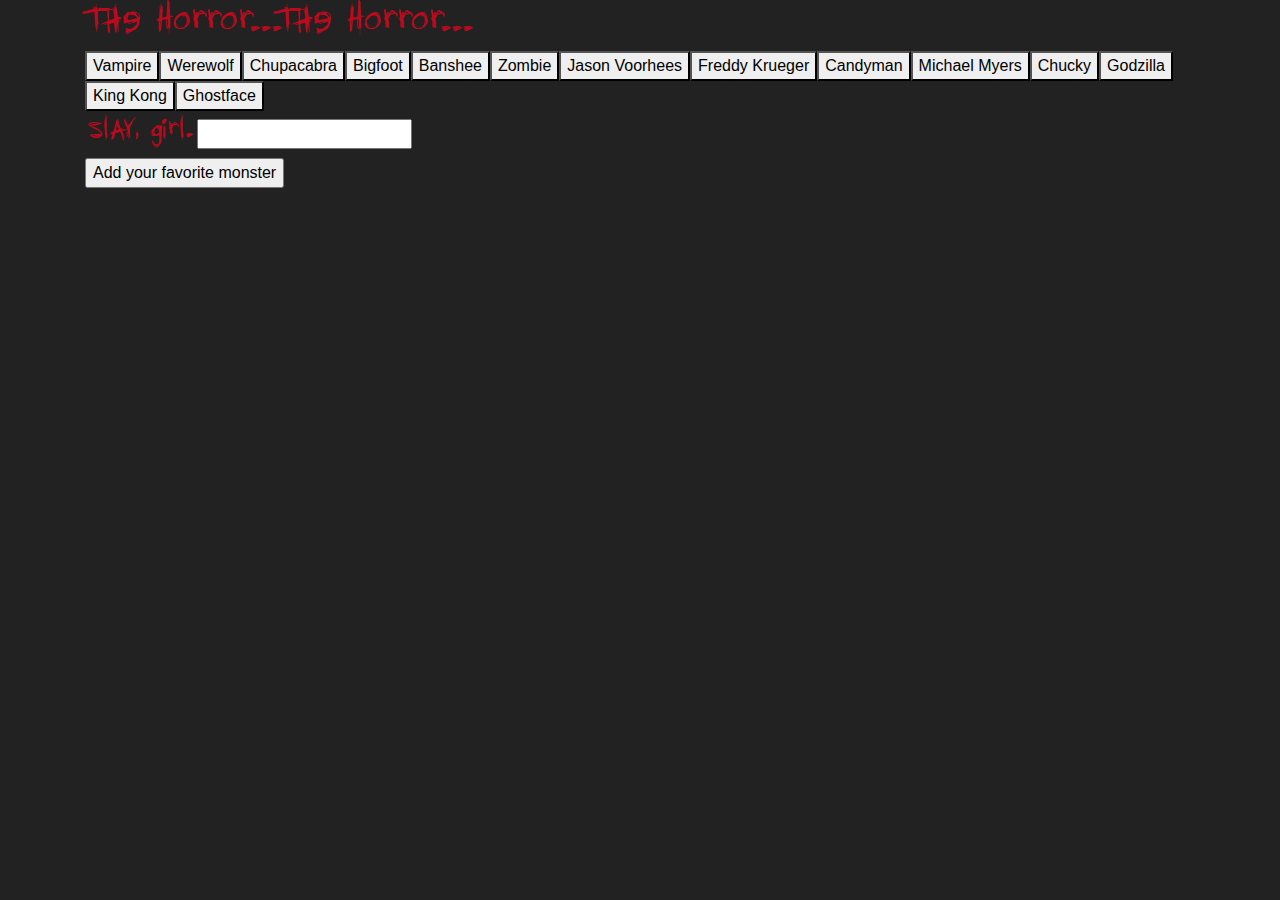
<file: index.html>
<!DOCTYPE html>
<html lang="en">

<head>
    <meta charset="UTF-8">
    <meta name="viewport" content="width=device-width, initial-scale=1.0">
    <meta http-equiv="X-UA-Compatible" content="ie=edge">
    <title>Oh, the Horror!</title>
    <link rel="stylesheet" href="https://cdnjs.cloudflare.com/ajax/libs/twitter-bootstrap/4.0.0/css/bootstrap.min.css"/>
    <link rel="stylesheet" type="text/css" href="css/style.css">
    <script src="https://cdnjs.cloudflare.com/ajax/libs/jquery/3.2.1/jquery.min.js"></script>
    <script type="text/javascript" src="javascript/javascript.js"></script>
</head>

<body>
    <div class="container">
        <h1>The Horror...The Horror...</h1>
        <div id="buttons-list"></div>

        <form id="main-form">
            <label for="monster-input" id ="input-label">Slay, girl.</label>
            <input type="text" id="monster-input"><br>
            <input id="add-monster" type="submit" value="Add your favorite monster">
        </form>

        <div id="monsters-group"></div>
    </div>
</body>

</html>
</file>
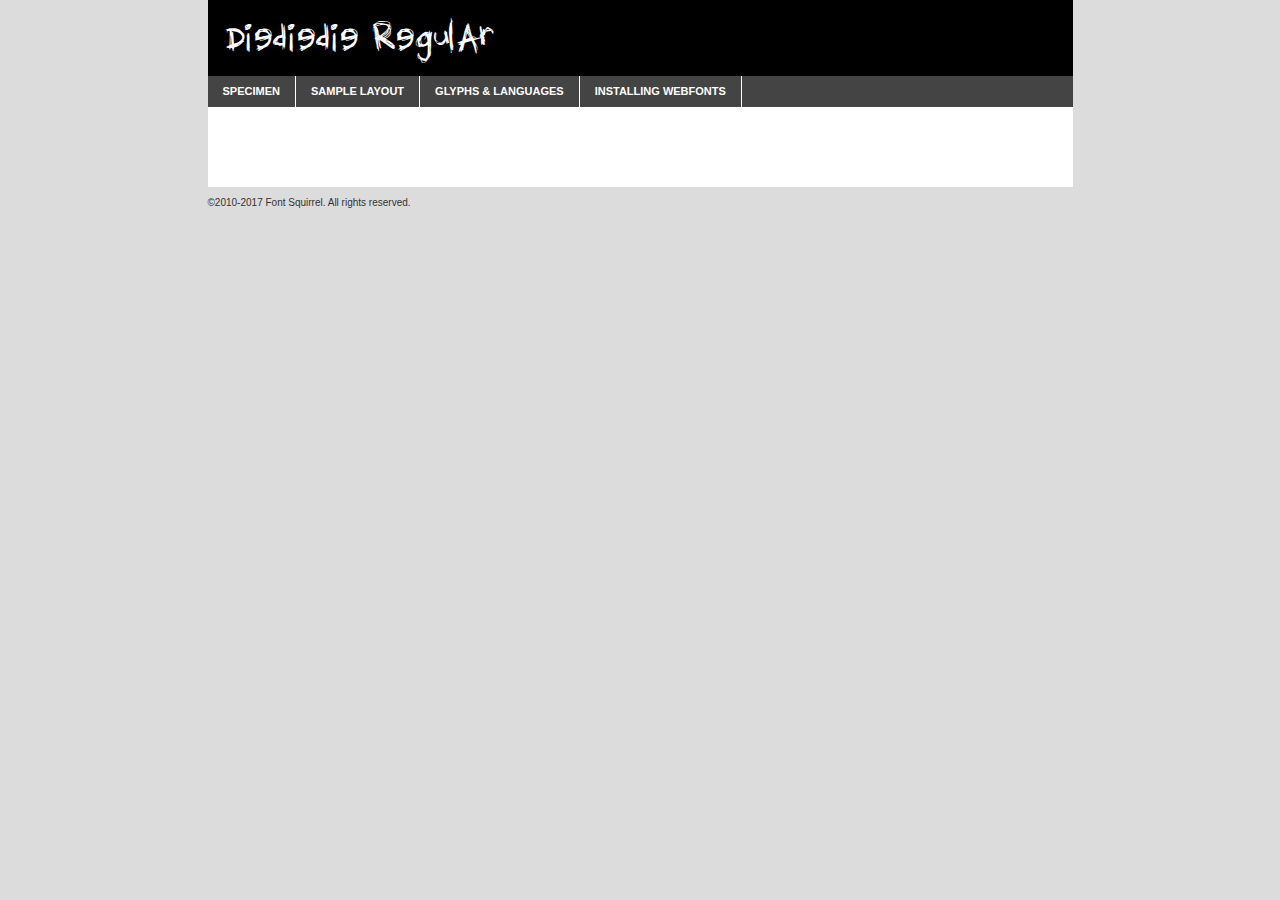
<file: css/diediedi-demo.html>
<!DOCTYPE html PUBLIC "-//W3C//DTD XHTML 1.0 Transitional//EN"
	"http://www.w3.org/TR/xhtml1/DTD/xhtml1-transitional.dtd">

<html xmlns="http://www.w3.org/1999/xhtml" xml:lang="en" lang="en">
<head>
	<meta http-equiv="Content-Type" content="text/html; charset=utf-8" />
	<script src="http://ajax.googleapis.com/ajax/libs/jquery/1.7.2/jquery.min.js" type="text/javascript" charset="utf-8"></script>
	<script type="text/javascript">
	(function($){$.fn.easyTabs=function(option){var param=jQuery.extend({fadeSpeed:"fast",defaultContent:1,activeClass:'active'},option);$(this).each(function(){var thisId="#"+this.id;if(param.defaultContent==''){param.defaultContent=1;}
	if(typeof param.defaultContent=="number")
	{var defaultTab=$(thisId+" .tabs li:eq("+(param.defaultContent-1)+") a").attr('href').substr(1);}else{var defaultTab=param.defaultContent;}
	$(thisId+" .tabs li a").each(function(){var tabToHide=$(this).attr('href').substr(1);$("#"+tabToHide).addClass('easytabs-tab-content');});hideAll();changeContent(defaultTab);function hideAll(){$(thisId+" .easytabs-tab-content").hide();}
	function changeContent(tabId){hideAll();$(thisId+" .tabs li").removeClass(param.activeClass);$(thisId+" .tabs li a[href=#"+tabId+"]").closest('li').addClass(param.activeClass);if(param.fadeSpeed!="none")
	{$(thisId+" #"+tabId).fadeIn(param.fadeSpeed);}else{$(thisId+" #"+tabId).show();}}
	$(thisId+" .tabs li").click(function(){var tabId=$(this).find('a').attr('href').substr(1);changeContent(tabId);return false;});});}})(jQuery);
	</script>
	<link rel="stylesheet" href="specimen_files/specimen_stylesheet.css" type="text/css" charset="utf-8" />
	<link rel="stylesheet" href="stylesheet.css" type="text/css" charset="utf-8" />

	<style type="text/css">
					body{
				font-family: 'diediedieregular';
							}
		</style>

	<title>Diediedie Regular Specimen</title>
	
	
	<script type="text/javascript" charset="utf-8">
		$(document).ready(function() {
			$('#container').easyTabs({defaultContent:1});
		});
	</script>
</head>

<body>
<div id="container">
	<div id="header">
		Diediedie Regular	</div>
	<ul class="tabs">
		<li><a href="#specimen">Specimen</a></li>
		<li><a href="#layout">Sample Layout</a></li>
				<li><a href="#glyphs">Glyphs &amp; Languages</a></li>
		<li><a href="#installing">Installing Webfonts</a></li>
		
	</ul>
	
	<div id="main_content">

		
			<div id="specimen">
		
				<div class="section">
					<div class="grid12 firstcol">
						<div class="huge">AaBb</div>
					</div>
				</div>
		
				<div class="section">
					<div class="glyph_range">A&#x200B;B&#x200b;C&#x200b;D&#x200b;E&#x200b;F&#x200b;G&#x200b;H&#x200b;I&#x200b;J&#x200b;K&#x200b;L&#x200b;M&#x200b;N&#x200b;O&#x200b;P&#x200b;Q&#x200b;R&#x200b;S&#x200b;T&#x200b;U&#x200b;V&#x200b;W&#x200b;X&#x200b;Y&#x200b;Z&#x200b;a&#x200b;b&#x200b;c&#x200b;d&#x200b;e&#x200b;f&#x200b;g&#x200b;h&#x200b;i&#x200b;j&#x200b;k&#x200b;l&#x200b;m&#x200b;n&#x200b;o&#x200b;p&#x200b;q&#x200b;r&#x200b;s&#x200b;t&#x200b;u&#x200b;v&#x200b;w&#x200b;x&#x200b;y&#x200b;z&#x200b;1&#x200b;2&#x200b;3&#x200b;4&#x200b;5&#x200b;6&#x200b;7&#x200b;8&#x200b;9&#x200b;0&#x200b;&amp;&#x200b;.&#x200b;,&#x200b;?&#x200b;!&#x200b;&#64;&#x200b;(&#x200b;)&#x200b;#&#x200b;$&#x200b;%&#x200b;*&#x200b;+&#x200b;-&#x200b;=&#x200b;:&#x200b;;</div>
				</div>
				<div class="section">
					<div class="grid12 firstcol">
						<table class="sample_table">
							<tr><td>10</td><td class="size10">abcdefghijklmnopqrstuvwxyzABCDEFGHIJKLMNOPQRSTUVWXYZ0123456789abcdefghijklmnopqrstuvwxyzABCDEFGHIJKLMNOPQRSTUVWXYZ0123456789abcdefghijklmnopqrstuvwxyzABCDEFGHIJKLMNOPQRSTUVWXYZ</td></tr>
							<tr><td>11</td><td class="size11">abcdefghijklmnopqrstuvwxyzABCDEFGHIJKLMNOPQRSTUVWXYZ0123456789abcdefghijklmnopqrstuvwxyzABCDEFGHIJKLMNOPQRSTUVWXYZ0123456789abcdefghijklmnopqrstuvwxyzABCDEFGHIJKLMNOPQRSTUVWXYZ</td></tr>
							<tr><td>12</td><td class="size12">abcdefghijklmnopqrstuvwxyzABCDEFGHIJKLMNOPQRSTUVWXYZ0123456789abcdefghijklmnopqrstuvwxyzABCDEFGHIJKLMNOPQRSTUVWXYZ0123456789abcdefghijklmnopqrstuvwxyzABCDEFGHIJKLMNOPQRSTUVWXYZ</td></tr>
							<tr><td>13</td><td class="size13">abcdefghijklmnopqrstuvwxyzABCDEFGHIJKLMNOPQRSTUVWXYZ0123456789abcdefghijklmnopqrstuvwxyzABCDEFGHIJKLMNOPQRSTUVWXYZ0123456789abcdefghijklmnopqrstuvwxyzABCDEFGHIJKLMNOPQRSTUVWXYZ</td></tr>
							<tr><td>14</td><td class="size14">abcdefghijklmnopqrstuvwxyzABCDEFGHIJKLMNOPQRSTUVWXYZ0123456789abcdefghijklmnopqrstuvwxyzABCDEFGHIJKLMNOPQRSTUVWXYZ0123456789abcdefghijklmnopqrstuvwxyzABCDEFGHIJKLMNOPQRSTUVWXYZ</td></tr>
							<tr><td>16</td><td class="size16">abcdefghijklmnopqrstuvwxyzABCDEFGHIJKLMNOPQRSTUVWXYZ0123456789abcdefghijklmnopqrstuvwxyzABCDEFGHIJKLMNOPQRSTUVWXYZ</td></tr>
							<tr><td>18</td><td class="size18">abcdefghijklmnopqrstuvwxyzABCDEFGHIJKLMNOPQRSTUVWXYZ0123456789abcdefghijklmnopqrstuvwxyzABCDEFGHIJKLMNOPQRSTUVWXYZ</td></tr>
							<tr><td>20</td><td class="size20">abcdefghijklmnopqrstuvwxyzABCDEFGHIJKLMNOPQRSTUVWXYZ0123456789abcdefghijklmnopqrstuvwxyzABCDEFGHIJKLMNOPQRSTUVWXYZ</td></tr>
							<tr><td>24</td><td class="size24">abcdefghijklmnopqrstuvwxyzABCDEFGHIJKLMNOPQRSTUVWXYZ0123456789abcdefghijklmnopqrstuvwxyzABCDEFGHIJKLMNOPQRSTUVWXYZ</td></tr>
							<tr><td>30</td><td class="size30">abcdefghijklmnopqrstuvwxyzABCDEFGHIJKLMNOPQRSTUVWXYZ0123456789abcdefghijklmnopqrstuvwxyzABCDEFGHIJKLMNOPQRSTUVWXYZ</td></tr>
							<tr><td>36</td><td class="size36">abcdefghijklmnopqrstuvwxyzABCDEFGHIJKLMNOPQRSTUVWXYZ0123456789abcdefghijklmnopqrstuvwxyzABCDEFGHIJKLMNOPQRSTUVWXYZ</td></tr>
							<tr><td>48</td><td class="size48">abcdefghijklmnopqrstuvwxyzABCDEFGHIJKLMNOPQRSTUVWXYZ0123456789abcdefghijklmnopqrstuvwxyzABCDEFGHIJKLMNOPQRSTUVWXYZ</td></tr>
							<tr><td>60</td><td class="size60">abcdefghijklmnopqrstuvwxyzABCDEFGHIJKLMNOPQRSTUVWXYZ0123456789abcdefghijklmnopqrstuvwxyzABCDEFGHIJKLMNOPQRSTUVWXYZ</td></tr>
							<tr><td>72</td><td class="size72">abcdefghijklmnopqrstuvwxyzABCDEFGHIJKLMNOPQRSTUVWXYZ0123456789abcdefghijklmnopqrstuvwxyzABCDEFGHIJKLMNOPQRSTUVWXYZ</td></tr>
							<tr><td>90</td><td class="size90">abcdefghijklmnopqrstuvwxyzABCDEFGHIJKLMNOPQRSTUVWXYZ0123456789abcdefghijklmnopqrstuvwxyzABCDEFGHIJKLMNOPQRSTUVWXYZ</td></tr>
						</table>
				
					</div>
			
				</div>
		
		
		
								<div class="section" id="bodycomparison">


										<div id="xheight">
				<div class="fontbody">&#x25FC;&#x25FC;&#x25FC;&#x25FC;&#x25FC;&#x25FC;&#x25FC;&#x25FC;&#x25FC;&#x25FC;&#x25FC;&#x25FC;&#x25FC;&#x25FC;&#x25FC;&#x25FC;&#x25FC;&#x25FC;&#x25FC;&#x25FC;&#x25FC;&#x25FC;&#x25FC;&#x25FC;&#x25FC;&#x25FC;&#x25FC;&#x25FC;&#x25FC;&#x25FC;&#x25FC;&#x25FC;&#x25FC;&#x25FC;&#x25FC;&#x25FC;&#x25FC;&#x25FC;&#x25FC;&#x25FC;&#x25FC;&#x25FC;&#x25FC;&#x25FC;&#x25FC;&#x25FC;&#x25FC;&#x25FC;&#x25FC;&#x25FC;&#x25FC;&#x25FC;&#x25FC;&#x25FC;&#x25FC;&#x25FC;&#x25FC;&#x25FC;&#x25FC;&#x25FC;&#x25FC;&#x25FC;&#x25FC;&#x25FC;&#x25FC;&#x25FC;&#x25FC;&#x25FC;&#x25FC;&#x25FC;&#x25FC;&#x25FC;&#x25FC;&#x25FC;&#x25FC;&#x25FC;&#x25FC;&#x25FC;&#x25FC;&#x25FC;&#x25FC;&#x25FC;&#x25FC;&#x25FC;&#x25FC;&#x25FC;&#x25FC;&#x25FC;&#x25FC;&#x25FC;&#x25FC;&#x25FC;&#x25FC;&#x25FC;&#x25FC;&#x25FC;&#x25FC;&#x25FC;&#x25FC;body</div><div class="arialbody">body</div><div class="verdanabody">body</div><div class="georgiabody">body</div></div>
										<div class="fontbody" style="z-index:1">
											body<span>Diediedie Regular</span>
										</div>
										<div class="arialbody" style="z-index:1">
											body<span>Arial</span>
										</div>
										<div class="verdanabody" style="z-index:1">
											body<span>Verdana</span>
										</div>
										<div class="georgiabody" style="z-index:1">
											body<span>Georgia</span>
										</div>



								</div>
		
		
				<div class="section psample psample_row1" id="">
					
					<div class="grid2 firstcol">
						<p class="size10"><span>10.</span>Aenean lacinia bibendum nulla sed consectetur. Fusce dapibus, tellus ac cursus commodo, tortor mauris condimentum nibh, ut fermentum massa justo sit amet risus. Nullam id dolor id nibh ultricies vehicula ut id elit. Cum sociis natoque penatibus et magnis dis parturient montes, nascetur ridiculus mus. Nulla vitae elit libero, a pharetra augue.</p>
			
					</div>
					<div class="grid3">
						<p class="size11"><span>11.</span>Aenean lacinia bibendum nulla sed consectetur. Fusce dapibus, tellus ac cursus commodo, tortor mauris condimentum nibh, ut fermentum massa justo sit amet risus. Nullam id dolor id nibh ultricies vehicula ut id elit. Cum sociis natoque penatibus et magnis dis parturient montes, nascetur ridiculus mus. Nulla vitae elit libero, a pharetra augue.</p>
			
					</div>
					<div class="grid3">
						<p class="size12"><span>12.</span>Aenean lacinia bibendum nulla sed consectetur. Fusce dapibus, tellus ac cursus commodo, tortor mauris condimentum nibh, ut fermentum massa justo sit amet risus. Nullam id dolor id nibh ultricies vehicula ut id elit. Cum sociis natoque penatibus et magnis dis parturient montes, nascetur ridiculus mus. Nulla vitae elit libero, a pharetra augue.</p>
			
					</div>
					<div class="grid4">
						<p class="size13"><span>13.</span>Aenean lacinia bibendum nulla sed consectetur. Fusce dapibus, tellus ac cursus commodo, tortor mauris condimentum nibh, ut fermentum massa justo sit amet risus. Nullam id dolor id nibh ultricies vehicula ut id elit. Cum sociis natoque penatibus et magnis dis parturient montes, nascetur ridiculus mus. Nulla vitae elit libero, a pharetra augue.</p>
			
					</div>
					<div class="white_blend"></div>
					
				</div>
				<div class="section psample psample_row2" id="">
					<div class="grid3 firstcol">
						<p class="size14"><span>14.</span>Aenean lacinia bibendum nulla sed consectetur. Fusce dapibus, tellus ac cursus commodo, tortor mauris condimentum nibh, ut fermentum massa justo sit amet risus. Nullam id dolor id nibh ultricies vehicula ut id elit. Cum sociis natoque penatibus et magnis dis parturient montes, nascetur ridiculus mus. Nulla vitae elit libero, a pharetra augue.</p>
			
					</div>
					<div class="grid4">
						<p class="size16"><span>16.</span>Aenean lacinia bibendum nulla sed consectetur. Fusce dapibus, tellus ac cursus commodo, tortor mauris condimentum nibh, ut fermentum massa justo sit amet risus. Nullam id dolor id nibh ultricies vehicula ut id elit. Cum sociis natoque penatibus et magnis dis parturient montes, nascetur ridiculus mus. Nulla vitae elit libero, a pharetra augue.</p>
			
					</div>
					<div class="grid5">
						<p class="size18"><span>18.</span>Aenean lacinia bibendum nulla sed consectetur. Fusce dapibus, tellus ac cursus commodo, tortor mauris condimentum nibh, ut fermentum massa justo sit amet risus. Nullam id dolor id nibh ultricies vehicula ut id elit. Cum sociis natoque penatibus et magnis dis parturient montes, nascetur ridiculus mus. Nulla vitae elit libero, a pharetra augue.</p>
			
					</div>

					<div class="white_blend"></div>

				</div>
				
				<div class="section psample psample_row3" id="">
					<div class="grid5 firstcol">
						<p class="size20"><span>20.</span>Aenean lacinia bibendum nulla sed consectetur. Fusce dapibus, tellus ac cursus commodo, tortor mauris condimentum nibh, ut fermentum massa justo sit amet risus. Nullam id dolor id nibh ultricies vehicula ut id elit. Cum sociis natoque penatibus et magnis dis parturient montes, nascetur ridiculus mus. Nulla vitae elit libero, a pharetra augue.</p>
					</div>
					<div class="grid7">
						<p class="size24"><span>24.</span>Aenean lacinia bibendum nulla sed consectetur. Fusce dapibus, tellus ac cursus commodo, tortor mauris condimentum nibh, ut fermentum massa justo sit amet risus. Nullam id dolor id nibh ultricies vehicula ut id elit. Cum sociis natoque penatibus et magnis dis parturient montes, nascetur ridiculus mus. Nulla vitae elit libero, a pharetra augue.</p>
					</div>
					
					<div class="white_blend"></div>
					
				</div>
				
				<div class="section psample psample_row4" id="">
					<div class="grid12 firstcol">
						<p class="size30"><span>30.</span>Aenean lacinia bibendum nulla sed consectetur. Fusce dapibus, tellus ac cursus commodo, tortor mauris condimentum nibh, ut fermentum massa justo sit amet risus. Nullam id dolor id nibh ultricies vehicula ut id elit. Cum sociis natoque penatibus et magnis dis parturient montes, nascetur ridiculus mus. Nulla vitae elit libero, a pharetra augue.</p>
					</div>
					<div class="white_blend"></div>
					
				</div>
				
				
				
				<div class="section psample psample_row1 fullreverse">
					<div class="grid2 firstcol">
						<p class="size10"><span>10.</span>Aenean lacinia bibendum nulla sed consectetur. Fusce dapibus, tellus ac cursus commodo, tortor mauris condimentum nibh, ut fermentum massa justo sit amet risus. Nullam id dolor id nibh ultricies vehicula ut id elit. Cum sociis natoque penatibus et magnis dis parturient montes, nascetur ridiculus mus. Nulla vitae elit libero, a pharetra augue.</p>
			
					</div>
					<div class="grid3">
						<p class="size11"><span>11.</span>Aenean lacinia bibendum nulla sed consectetur. Fusce dapibus, tellus ac cursus commodo, tortor mauris condimentum nibh, ut fermentum massa justo sit amet risus. Nullam id dolor id nibh ultricies vehicula ut id elit. Cum sociis natoque penatibus et magnis dis parturient montes, nascetur ridiculus mus. Nulla vitae elit libero, a pharetra augue.</p>
			
					</div>
					<div class="grid3">
						<p class="size12"><span>12.</span>Aenean lacinia bibendum nulla sed consectetur. Fusce dapibus, tellus ac cursus commodo, tortor mauris condimentum nibh, ut fermentum massa justo sit amet risus. Nullam id dolor id nibh ultricies vehicula ut id elit. Cum sociis natoque penatibus et magnis dis parturient montes, nascetur ridiculus mus. Nulla vitae elit libero, a pharetra augue.</p>
			
					</div>
					<div class="grid4">
						<p class="size13"><span>13.</span>Aenean lacinia bibendum nulla sed consectetur. Fusce dapibus, tellus ac cursus commodo, tortor mauris condimentum nibh, ut fermentum massa justo sit amet risus. Nullam id dolor id nibh ultricies vehicula ut id elit. Cum sociis natoque penatibus et magnis dis parturient montes, nascetur ridiculus mus. Nulla vitae elit libero, a pharetra augue.</p>
			
					</div>
					<div class="black_blend"></div>
					
				</div>
				
				<div class="section psample psample_row2 fullreverse">
					<div class="grid3 firstcol">
						<p class="size14"><span>14.</span>Aenean lacinia bibendum nulla sed consectetur. Fusce dapibus, tellus ac cursus commodo, tortor mauris condimentum nibh, ut fermentum massa justo sit amet risus. Nullam id dolor id nibh ultricies vehicula ut id elit. Cum sociis natoque penatibus et magnis dis parturient montes, nascetur ridiculus mus. Nulla vitae elit libero, a pharetra augue.</p>
			
					</div>
					<div class="grid4">
						<p class="size16"><span>16.</span>Aenean lacinia bibendum nulla sed consectetur. Fusce dapibus, tellus ac cursus commodo, tortor mauris condimentum nibh, ut fermentum massa justo sit amet risus. Nullam id dolor id nibh ultricies vehicula ut id elit. Cum sociis natoque penatibus et magnis dis parturient montes, nascetur ridiculus mus. Nulla vitae elit libero, a pharetra augue.</p>
			
					</div>
					<div class="grid5">
						<p class="size18"><span>18.</span>Aenean lacinia bibendum nulla sed consectetur. Fusce dapibus, tellus ac cursus commodo, tortor mauris condimentum nibh, ut fermentum massa justo sit amet risus. Nullam id dolor id nibh ultricies vehicula ut id elit. Cum sociis natoque penatibus et magnis dis parturient montes, nascetur ridiculus mus. Nulla vitae elit libero, a pharetra augue.</p>
			
					</div>
					<div class="black_blend"></div>

				</div>
				
				<div class="section psample fullreverse psample_row3" id="">
					<div class="grid5 firstcol">
						<p class="size20"><span>20.</span>Aenean lacinia bibendum nulla sed consectetur. Fusce dapibus, tellus ac cursus commodo, tortor mauris condimentum nibh, ut fermentum massa justo sit amet risus. Nullam id dolor id nibh ultricies vehicula ut id elit. Cum sociis natoque penatibus et magnis dis parturient montes, nascetur ridiculus mus. Nulla vitae elit libero, a pharetra augue.</p>
					</div>
					<div class="grid7">
						<p class="size24"><span>24.</span>Aenean lacinia bibendum nulla sed consectetur. Fusce dapibus, tellus ac cursus commodo, tortor mauris condimentum nibh, ut fermentum massa justo sit amet risus. Nullam id dolor id nibh ultricies vehicula ut id elit. Cum sociis natoque penatibus et magnis dis parturient montes, nascetur ridiculus mus. Nulla vitae elit libero, a pharetra augue.</p>
					</div>
					
					<div class="black_blend"></div>
					
				</div>
				
				<div class="section psample fullreverse psample_row4" id="" style="border-bottom: 20px #000 solid;">
					<div class="grid12 firstcol">
						<p class="size30"><span>30.</span>Aenean lacinia bibendum nulla sed consectetur. Fusce dapibus, tellus ac cursus commodo, tortor mauris condimentum nibh, ut fermentum massa justo sit amet risus. Nullam id dolor id nibh ultricies vehicula ut id elit. Cum sociis natoque penatibus et magnis dis parturient montes, nascetur ridiculus mus. Nulla vitae elit libero, a pharetra augue.</p>
					</div>
					<div class="black_blend"></div>
					
				</div>
				
				
				
				
			</div>
			
			<div id="layout">
				
				<div class="section">
					
					<div class="grid12 firstcol">
						<h1>Lorem Ipsum Dolor</h1>
						<h2>Etiam porta sem malesuada magna mollis euismod</h2>
						
						<p class="byline">By <a href="#link">Aenean Lacinia</a></p>
					</div>
				</div>
				<div class="section">
					<div class="grid8 firstcol">
						<p class="large">Donec sed odio dui. Morbi leo risus, porta ac consectetur ac, vestibulum at eros. Fusce dapibus, tellus ac cursus commodo, tortor mauris condimentum nibh, ut fermentum massa justo sit amet risus. </p>

						
						<h3>Pellentesque ornare sem</h3>

						<p>Maecenas sed diam eget risus varius blandit sit amet non magna. Maecenas faucibus mollis interdum. Donec ullamcorper nulla non metus auctor fringilla. Nullam id dolor id nibh ultricies vehicula ut id elit. Nullam id dolor id nibh ultricies vehicula ut id elit. </p>

						<p>Aenean eu leo quam. Pellentesque ornare sem lacinia quam venenatis vestibulum. Lorem ipsum dolor sit amet, consectetur adipiscing elit. Cum sociis natoque penatibus et magnis dis parturient montes, nascetur ridiculus mus. </p>

						<p>Nulla vitae elit libero, a pharetra augue. Praesent commodo cursus magna, vel scelerisque nisl consectetur et. Aenean lacinia bibendum nulla sed consectetur. </p>

						<p>Nullam quis risus eget urna mollis ornare vel eu leo. Nullam quis risus eget urna mollis ornare vel eu leo. Maecenas sed diam eget risus varius blandit sit amet non magna. Donec ullamcorper nulla non metus auctor fringilla. </p>

						<h3>Cras mattis consectetur</h3>

						<p>Aenean eu leo quam. Pellentesque ornare sem lacinia quam venenatis vestibulum. Aenean lacinia bibendum nulla sed consectetur. Integer posuere erat a ante venenatis dapibus posuere velit aliquet. Cras mattis consectetur purus sit amet fermentum. </p>

						<p>Nullam id dolor id nibh ultricies vehicula ut id elit. Nullam quis risus eget urna mollis ornare vel eu leo. Cras mattis consectetur purus sit amet fermentum.</p>
					</div>
					
					<div class="grid4 sidebar">
						
						<div class="box reverse">
							<p class="last">Nullam quis risus eget urna mollis ornare vel eu leo. Donec ullamcorper nulla non metus auctor fringilla. Cras mattis consectetur purus sit amet fermentum. Sed posuere consectetur est at lobortis. Lorem ipsum dolor sit amet, consectetur adipiscing elit. </p>
						</div>
						
						<p class="caption">Maecenas sed diam eget risus varius.</p>

						<p>Vestibulum id ligula porta felis euismod semper. Integer posuere erat a ante venenatis dapibus posuere velit aliquet. Vestibulum id ligula porta felis euismod semper. Sed posuere consectetur est at lobortis. Maecenas sed diam eget risus varius blandit sit amet non magna. Fusce dapibus, tellus ac cursus commodo, tortor mauris condimentum nibh, ut fermentum massa justo sit amet risus. </p>

					

						<p>Duis mollis, est non commodo luctus, nisi erat porttitor ligula, eget lacinia odio sem nec elit. Aenean lacinia bibendum nulla sed consectetur. Vivamus sagittis lacus vel augue laoreet rutrum faucibus dolor auctor. Aenean lacinia bibendum nulla sed consectetur. Nullam quis risus eget urna mollis ornare vel eu leo. </p>

						<p>Praesent commodo cursus magna, vel scelerisque nisl consectetur et. Donec ullamcorper nulla non metus auctor fringilla. Maecenas faucibus mollis interdum. Fusce dapibus, tellus ac cursus commodo, tortor mauris condimentum nibh, ut fermentum massa justo sit amet risus. </p>

					</div>
				</div>
				
			</div>


			



		<div id="glyphs">
			<div class="section">
				<div class="grid12 firstcol">
			
				<h1>Language Support</h1>
				<p>The subset of Diediedie Regular in this kit supports the following languages:<br />
			
					Albanian, English, Finnish, Italian, Malagasy, Norwegian, Arrernte, Bislama, Cebuano, Corsican, Fijian, French_creole, Gilbertese, Greenlandic, Haitian_creole, Hmong, Hopi, Ibanag, Iloko_ilokano, Indonesian, Interglossa_glosa, Interlingua, Lojban, Manx, Mohawk, Norfolk_pitcairnese, Oromo, Potawatomi, Rotokas, Sami_lule, Sardinian, Scots_gaelic, Seychelles_creole, Shona, Sicilian, Somali, Southern_ndebele, Swahili, Swati_swazi, Tagalog_filipino_pilipino, Tok_pisin, Warlpiri, Xhosa, Yapese, Zulu, Latinbasic, Ubasic, Demo				</p>
				<h1>Glyph Chart</h1>
				<p>The subset of Diediedie Regular in this kit includes all the glyphs listed below. Unicode entities are included above each glyph to help you insert individual characters into your layout.</p>
				<div id="glyph_chart">
			
																				 <div><p>&amp;#13;</p>&#13;</div>
																				 <div><p>&amp;#32;</p>&#32;</div>
																				 <div><p>&amp;#33;</p>&#33;</div>
																				 <div><p>&amp;#34;</p>&#34;</div>
																				 <div><p>&amp;#35;</p>&#35;</div>
																				 <div><p>&amp;#36;</p>&#36;</div>
																				 <div><p>&amp;#37;</p>&#37;</div>
																				 <div><p>&amp;#38;</p>&#38;</div>
																				 <div><p>&amp;#39;</p>&#39;</div>
																				 <div><p>&amp;#40;</p>&#40;</div>
																				 <div><p>&amp;#41;</p>&#41;</div>
																				 <div><p>&amp;#42;</p>&#42;</div>
																				 <div><p>&amp;#43;</p>&#43;</div>
																				 <div><p>&amp;#44;</p>&#44;</div>
																				 <div><p>&amp;#45;</p>&#45;</div>
																				 <div><p>&amp;#46;</p>&#46;</div>
																				 <div><p>&amp;#47;</p>&#47;</div>
																				 <div><p>&amp;#48;</p>&#48;</div>
																				 <div><p>&amp;#49;</p>&#49;</div>
																				 <div><p>&amp;#50;</p>&#50;</div>
																				 <div><p>&amp;#51;</p>&#51;</div>
																				 <div><p>&amp;#52;</p>&#52;</div>
																				 <div><p>&amp;#53;</p>&#53;</div>
																				 <div><p>&amp;#54;</p>&#54;</div>
																				 <div><p>&amp;#55;</p>&#55;</div>
																				 <div><p>&amp;#56;</p>&#56;</div>
																				 <div><p>&amp;#57;</p>&#57;</div>
																				 <div><p>&amp;#58;</p>&#58;</div>
																				 <div><p>&amp;#59;</p>&#59;</div>
																				 <div><p>&amp;#60;</p>&#60;</div>
																				 <div><p>&amp;#61;</p>&#61;</div>
																				 <div><p>&amp;#62;</p>&#62;</div>
																				 <div><p>&amp;#63;</p>&#63;</div>
																				 <div><p>&amp;#64;</p>&#64;</div>
																				 <div><p>&amp;#65;</p>&#65;</div>
																				 <div><p>&amp;#66;</p>&#66;</div>
																				 <div><p>&amp;#67;</p>&#67;</div>
																				 <div><p>&amp;#68;</p>&#68;</div>
																				 <div><p>&amp;#69;</p>&#69;</div>
																				 <div><p>&amp;#70;</p>&#70;</div>
																				 <div><p>&amp;#71;</p>&#71;</div>
																				 <div><p>&amp;#72;</p>&#72;</div>
																				 <div><p>&amp;#73;</p>&#73;</div>
																				 <div><p>&amp;#74;</p>&#74;</div>
																				 <div><p>&amp;#75;</p>&#75;</div>
																				 <div><p>&amp;#76;</p>&#76;</div>
																				 <div><p>&amp;#77;</p>&#77;</div>
																				 <div><p>&amp;#78;</p>&#78;</div>
																				 <div><p>&amp;#79;</p>&#79;</div>
																				 <div><p>&amp;#80;</p>&#80;</div>
																				 <div><p>&amp;#81;</p>&#81;</div>
																				 <div><p>&amp;#82;</p>&#82;</div>
																				 <div><p>&amp;#83;</p>&#83;</div>
																				 <div><p>&amp;#84;</p>&#84;</div>
																				 <div><p>&amp;#85;</p>&#85;</div>
																				 <div><p>&amp;#86;</p>&#86;</div>
																				 <div><p>&amp;#87;</p>&#87;</div>
																				 <div><p>&amp;#88;</p>&#88;</div>
																				 <div><p>&amp;#89;</p>&#89;</div>
																				 <div><p>&amp;#90;</p>&#90;</div>
																				 <div><p>&amp;#91;</p>&#91;</div>
																				 <div><p>&amp;#92;</p>&#92;</div>
																				 <div><p>&amp;#93;</p>&#93;</div>
																				 <div><p>&amp;#94;</p>&#94;</div>
																				 <div><p>&amp;#95;</p>&#95;</div>
																				 <div><p>&amp;#96;</p>&#96;</div>
																				 <div><p>&amp;#97;</p>&#97;</div>
																				 <div><p>&amp;#98;</p>&#98;</div>
																				 <div><p>&amp;#99;</p>&#99;</div>
																				 <div><p>&amp;#100;</p>&#100;</div>
																				 <div><p>&amp;#101;</p>&#101;</div>
																				 <div><p>&amp;#102;</p>&#102;</div>
																				 <div><p>&amp;#103;</p>&#103;</div>
																				 <div><p>&amp;#104;</p>&#104;</div>
																				 <div><p>&amp;#105;</p>&#105;</div>
																				 <div><p>&amp;#106;</p>&#106;</div>
																				 <div><p>&amp;#107;</p>&#107;</div>
																				 <div><p>&amp;#108;</p>&#108;</div>
																				 <div><p>&amp;#109;</p>&#109;</div>
																				 <div><p>&amp;#110;</p>&#110;</div>
																				 <div><p>&amp;#111;</p>&#111;</div>
																				 <div><p>&amp;#112;</p>&#112;</div>
																				 <div><p>&amp;#113;</p>&#113;</div>
																				 <div><p>&amp;#114;</p>&#114;</div>
																				 <div><p>&amp;#115;</p>&#115;</div>
																				 <div><p>&amp;#116;</p>&#116;</div>
																				 <div><p>&amp;#117;</p>&#117;</div>
																				 <div><p>&amp;#118;</p>&#118;</div>
																				 <div><p>&amp;#119;</p>&#119;</div>
																				 <div><p>&amp;#120;</p>&#120;</div>
																				 <div><p>&amp;#121;</p>&#121;</div>
																				 <div><p>&amp;#122;</p>&#122;</div>
																				 <div><p>&amp;#123;</p>&#123;</div>
																				 <div><p>&amp;#124;</p>&#124;</div>
																				 <div><p>&amp;#125;</p>&#125;</div>
																				 <div><p>&amp;#126;</p>&#126;</div>
																				 <div><p>&amp;#160;</p>&#160;</div>
																				 <div><p>&amp;#161;</p>&#161;</div>
																				 <div><p>&amp;#162;</p>&#162;</div>
																				 <div><p>&amp;#163;</p>&#163;</div>
																				 <div><p>&amp;#164;</p>&#164;</div>
																				 <div><p>&amp;#165;</p>&#165;</div>
																				 <div><p>&amp;#166;</p>&#166;</div>
																				 <div><p>&amp;#167;</p>&#167;</div>
																				 <div><p>&amp;#168;</p>&#168;</div>
																				 <div><p>&amp;#169;</p>&#169;</div>
																				 <div><p>&amp;#170;</p>&#170;</div>
																				 <div><p>&amp;#171;</p>&#171;</div>
																				 <div><p>&amp;#172;</p>&#172;</div>
																				 <div><p>&amp;#173;</p>&#173;</div>
																				 <div><p>&amp;#174;</p>&#174;</div>
																				 <div><p>&amp;#175;</p>&#175;</div>
																				 <div><p>&amp;#176;</p>&#176;</div>
																				 <div><p>&amp;#177;</p>&#177;</div>
																				 <div><p>&amp;#178;</p>&#178;</div>
																				 <div><p>&amp;#179;</p>&#179;</div>
																				 <div><p>&amp;#180;</p>&#180;</div>
																				 <div><p>&amp;#181;</p>&#181;</div>
																				 <div><p>&amp;#182;</p>&#182;</div>
																				 <div><p>&amp;#183;</p>&#183;</div>
																				 <div><p>&amp;#184;</p>&#184;</div>
																				 <div><p>&amp;#185;</p>&#185;</div>
																				 <div><p>&amp;#186;</p>&#186;</div>
																				 <div><p>&amp;#187;</p>&#187;</div>
																				 <div><p>&amp;#188;</p>&#188;</div>
																				 <div><p>&amp;#189;</p>&#189;</div>
																				 <div><p>&amp;#190;</p>&#190;</div>
																				 <div><p>&amp;#191;</p>&#191;</div>
																				 <div><p>&amp;#192;</p>&#192;</div>
																				 <div><p>&amp;#193;</p>&#193;</div>
																				 <div><p>&amp;#194;</p>&#194;</div>
																				 <div><p>&amp;#195;</p>&#195;</div>
																				 <div><p>&amp;#196;</p>&#196;</div>
																				 <div><p>&amp;#197;</p>&#197;</div>
																				 <div><p>&amp;#198;</p>&#198;</div>
																				 <div><p>&amp;#199;</p>&#199;</div>
																				 <div><p>&amp;#200;</p>&#200;</div>
																				 <div><p>&amp;#201;</p>&#201;</div>
																				 <div><p>&amp;#202;</p>&#202;</div>
																				 <div><p>&amp;#203;</p>&#203;</div>
																				 <div><p>&amp;#204;</p>&#204;</div>
																				 <div><p>&amp;#205;</p>&#205;</div>
																				 <div><p>&amp;#206;</p>&#206;</div>
																				 <div><p>&amp;#207;</p>&#207;</div>
																				 <div><p>&amp;#208;</p>&#208;</div>
																				 <div><p>&amp;#209;</p>&#209;</div>
																				 <div><p>&amp;#210;</p>&#210;</div>
																				 <div><p>&amp;#211;</p>&#211;</div>
																				 <div><p>&amp;#212;</p>&#212;</div>
																				 <div><p>&amp;#213;</p>&#213;</div>
																				 <div><p>&amp;#214;</p>&#214;</div>
																				 <div><p>&amp;#215;</p>&#215;</div>
																				 <div><p>&amp;#216;</p>&#216;</div>
																				 <div><p>&amp;#217;</p>&#217;</div>
																				 <div><p>&amp;#218;</p>&#218;</div>
																				 <div><p>&amp;#219;</p>&#219;</div>
																				 <div><p>&amp;#220;</p>&#220;</div>
																				 <div><p>&amp;#221;</p>&#221;</div>
																				 <div><p>&amp;#222;</p>&#222;</div>
																				 <div><p>&amp;#223;</p>&#223;</div>
																				 <div><p>&amp;#224;</p>&#224;</div>
																				 <div><p>&amp;#225;</p>&#225;</div>
																				 <div><p>&amp;#226;</p>&#226;</div>
																				 <div><p>&amp;#227;</p>&#227;</div>
																				 <div><p>&amp;#228;</p>&#228;</div>
																				 <div><p>&amp;#229;</p>&#229;</div>
																				 <div><p>&amp;#230;</p>&#230;</div>
																				 <div><p>&amp;#231;</p>&#231;</div>
																				 <div><p>&amp;#232;</p>&#232;</div>
																				 <div><p>&amp;#233;</p>&#233;</div>
																				 <div><p>&amp;#234;</p>&#234;</div>
																				 <div><p>&amp;#235;</p>&#235;</div>
																				 <div><p>&amp;#236;</p>&#236;</div>
																				 <div><p>&amp;#237;</p>&#237;</div>
																				 <div><p>&amp;#238;</p>&#238;</div>
																				 <div><p>&amp;#239;</p>&#239;</div>
																				 <div><p>&amp;#240;</p>&#240;</div>
																				 <div><p>&amp;#241;</p>&#241;</div>
																				 <div><p>&amp;#242;</p>&#242;</div>
																				 <div><p>&amp;#243;</p>&#243;</div>
																				 <div><p>&amp;#244;</p>&#244;</div>
																				 <div><p>&amp;#245;</p>&#245;</div>
																				 <div><p>&amp;#246;</p>&#246;</div>
																				 <div><p>&amp;#247;</p>&#247;</div>
																				 <div><p>&amp;#248;</p>&#248;</div>
																				 <div><p>&amp;#249;</p>&#249;</div>
																				 <div><p>&amp;#8192;</p>&#8192;</div>
																				 <div><p>&amp;#8193;</p>&#8193;</div>
																				 <div><p>&amp;#8194;</p>&#8194;</div>
																				 <div><p>&amp;#8195;</p>&#8195;</div>
																				 <div><p>&amp;#8196;</p>&#8196;</div>
																				 <div><p>&amp;#8197;</p>&#8197;</div>
																				 <div><p>&amp;#8198;</p>&#8198;</div>
																				 <div><p>&amp;#8199;</p>&#8199;</div>
																				 <div><p>&amp;#8200;</p>&#8200;</div>
																				 <div><p>&amp;#8201;</p>&#8201;</div>
																				 <div><p>&amp;#8202;</p>&#8202;</div>
																				 <div><p>&amp;#8208;</p>&#8208;</div>
																				 <div><p>&amp;#8209;</p>&#8209;</div>
																				 <div><p>&amp;#8210;</p>&#8210;</div>
																				 <div><p>&amp;#8211;</p>&#8211;</div>
																				 <div><p>&amp;#8212;</p>&#8212;</div>
																				 <div><p>&amp;#8220;</p>&#8220;</div>
																				 <div><p>&amp;#8221;</p>&#8221;</div>
																				 <div><p>&amp;#8239;</p>&#8239;</div>
																				 <div><p>&amp;#8287;</p>&#8287;</div>
																				 <div><p>&amp;#8482;</p>&#8482;</div>
																				 <div><p>&amp;#9724;</p>&#9724;</div>
																																						</div>	
				</div>
		
		
			</div>
		</div>
		
		
		<div id="specs">
			
		</div>
	
		<div id="installing">
			<div class="section">
				<div class="grid7 firstcol">
					<h1>Installing Webfonts</h1>
					
					<p>Webfonts are supported by all major browser platforms but not all in the same way. There are currently four different font formats that must be included in order to target all browsers. This includes TTF, WOFF, EOT and SVG.</p>
					
					<h2>1. Upload your webfonts</h2>
					<p>You must upload your webfont kit to your website. They should be in or near the same directory as your CSS files.</p>
					
					<h2>2. Include the webfont stylesheet</h2>
					<p>A special CSS @font-face declaration helps the various browsers select the appropriate font it needs without causing you a bunch of headaches. Learn more about this syntax by reading the <a href="https://www.fontspring.com/blog/further-hardening-of-the-bulletproof-syntax">Fontspring blog post</a> about it. The code for it is as follows:</p>


<code>
@font-face{ 
	font-family: 'MyWebFont';
	src: url('WebFont.eot');
	src: url('WebFont.eot?#iefix') format('embedded-opentype'),
	     url('WebFont.woff') format('woff'),
	     url('WebFont.ttf') format('truetype'),
	     url('WebFont.svg#webfont') format('svg');
}
</code>

	<p>We've already gone ahead and generated the code for you. All you have to do is link to the stylesheet in your HTML, like this:</p>
	<code>&lt;link rel=&quot;stylesheet&quot; href=&quot;stylesheet.css&quot; type=&quot;text/css&quot; charset=&quot;utf-8&quot; /&gt;</code>

					<h2>3. Modify your own stylesheet</h2>
					<p>To take advantage of your new fonts, you must tell your stylesheet to use them. Look at the original @font-face declaration above and find the property called "font-family." The name linked there will be what you use to reference the font. Prepend that webfont name to the font stack in the "font-family" property, inside the selector you want to change. For example:</p>
<code>p { font-family: 'WebFont', Arial, sans-serif; }</code>

<h2>4. Test</h2>
<p>Getting webfonts to work cross-browser <em>can</em> be tricky. Use the information in the sidebar to help you if you find that fonts aren't loading in a particular browser.</p>
				</div>
				
				<div class="grid5 sidebar">
					<div class="box">
						<h2>Troubleshooting<br />Font-Face Problems</h2>
						<p>Having trouble getting your webfonts to load in your new website? Here are some tips to sort out what might be the problem.</p>

						<h3>Fonts not showing in any browser</h3>

						<p>This sounds like you need to work on the plumbing. You either did not upload the fonts to the correct directory, or you did not link the fonts properly in the CSS. If you've confirmed that all this is correct and you still have a problem, take a look at your .htaccess file and see if requests are getting intercepted.</p>

						<h3>Fonts not loading in iPhone or iPad</h3>

						<p>The most common problem here is that you are serving the fonts from an IIS server. IIS refuses to serve files that have unknown MIME types. If that is the case, you must set the MIME type for SVG to "image/svg+xml" in the server settings. Follow these instructions from Microsoft if you need help.</p>

						<h3>Fonts not loading in Firefox</h3>

						<p>The primary reason for this failure? You are still using a version Firefox older than 3.5. So upgrade already! If that isn't it, then you are very likely serving fonts from a different domain. Firefox requires that all font assets be served from the same domain. Lastly it is possible that you need to add WOFF to your list of MIME types (if you are serving via IIS.)</p>

						<h3>Fonts not loading in IE</h3>

						<p>Are you looking at Internet Explorer on an actual Windows machine or are you cheating by using a service like Adobe BrowserLab? Many of these screenshot services do not render @font-face for IE. Best to test it on a real machine.</p>

						<h3>Fonts not loading in IE9</h3>

						<p>IE9, like Firefox, requires that fonts be served from the same domain as the website. Make sure that is the case.</p>
					</div>
				</div>
			</div>
			
		</div>
	
	</div>
	<div id="footer">
		<p>&copy;2010-2017 Font Squirrel. All rights reserved.</p>
	</div>
</div>
</body>
</html>
</file>
<file: css/style.css>
@font-face {
    font-family: 'diediedieregular';
    src: url('../css/diediedi-webfont.woff2') format('woff2'),
         url('../css/diediedi-webfont.woff') format('woff');
    font-weight: normal;
    font-style: normal;
}

h1 {
    font-family: 'diediedieregular';
    color: #bb0a1e;
    font-size: 36px;
}

body {
    background-color: #222222;
}

#input-label {
    font-family: 'diediedieregular';
    color: #bb0a1e;
    font-size: 26px;
}

#add-monster {
    margin-bottom: 5px;
}
</file>
<file: css/stylesheet.css>
/*! Generated by Font Squirrel (https://www.fontsquirrel.com) on October 19, 2019 */



@font-face {
    font-family: 'diediedieregular';
    src: url('diediedi-webfont.woff2') format('woff2'),
         url('diediedi-webfont.woff') format('woff');
    font-weight: normal;
    font-style: normal;

}
</file>
<file: css/specimen_files/specimen_stylesheet.css>
@import url('grid_12-825-55-15.css');

/*  
	CSS Reset by Eric Meyer - Released under Public Domain
    http://meyerweb.com/eric/tools/css/reset/
*/
html, body, div, span, applet, object, iframe,
h1, h2, h3, h4, h5, h6, p, blockquote, pre,
a, abbr, acronym, address, big, cite, code,
del, dfn, em, font, img, ins, kbd, q, s, samp,
small, strike, strong, sub, sup, tt, var,
b, u, i, center, dl, dt, dd, ol, ul, li,
fieldset, form, label, legend, table, 
caption, tbody, tfoot, thead, tr, th, td 
                  {margin: 0;padding: 0;border: 0;outline: 0;
                  font-size: 100%;vertical-align: baseline;
                  background: transparent;}
body              {line-height: 1;}
ol, ul            {list-style: none;}
blockquote, q     {quotes: none;}
blockquote:before, blockquote:after,
q:before, q:after {content: '';	content: none;}
:focus            {outline: 0;}
ins               {text-decoration: none;}
del               {text-decoration: line-through;}
table             {border-collapse: collapse;border-spacing: 0;}




body {
	color: #000;
	background-color: #dcdcdc;
}

a {
	text-decoration: none;
	color: #1883ba;
}

h1{
	font-size: 32px;
	font-weight: normal;
	font-style: normal;
	margin-bottom: 18px;
}

h2{
	font-size: 18px;
}

#container {
	width: 865px;
	margin: 0px auto;
}


#header {
	padding: 20px;
	font-size: 36px;
	background-color: #000;
	color: #fff;
}

#header span {
	color: #666;
}
#main_content {
	background-color: #fff;
	padding: 60px 20px 20px;
}


#footer p {
	margin: 0;
	padding-top: 10px;
	padding-bottom: 50px;
	color: #333;
	font: 10px Arial, sans-serif;
}

.tabs {
	width: 100%;
	height: 31px;
	background-color: #444;
}
.tabs li {
	float:  left;
	margin: 0;
	overflow: hidden;
	background-color: #444;
}
.tabs li a {
	display: block;
	color: #fff;
	text-decoration: none;
	font: bold 11px/11px 'Arial';
	text-transform: uppercase;
	padding: 10px 15px;
	border-right: 1px solid #fff;
}

.tabs li a:hover {
		background-color: #00b3ff;

}

.tabs li.active a {
	color:  #000;
	background-color: #fff;
}



div.huge {
	
	font-size: 300px;
	line-height: 1em;
	padding: 0;
	letter-spacing: -.02em;
	overflow: hidden;
}
div.glyph_range {
	font-size: 72px;
	line-height: 1.1em;
}

.size10{ font-size: 10px; }
.size11{ font-size: 11px; }
.size12{ font-size: 12px; }
.size13{ font-size: 13px; }
.size14{ font-size: 14px; }
.size16{ font-size: 16px; }
.size18{ font-size: 18px; }
.size20{ font-size: 20px; }
.size24{ font-size: 24px; }
.size30{ font-size: 30px; }
.size36{ font-size: 36px; }
.size48{ font-size: 48px; }
.size60{ font-size: 60px; }
.size72{ font-size: 72px; }
.size90{ font-size: 90px; }


.psample_row1 {	height: 120px;}
.psample_row1 {	height: 120px;}
.psample_row2 {	height: 160px;}
.psample_row3 {	height: 160px;}
.psample_row4 {	height: 160px;}

.psample {
	overflow: hidden;
	position: relative;
}
.psample p {
	line-height: 1.3em;
	display: block;
	overflow: hidden;
	margin: 0;
}

.psample span {
	margin-right: .5em;
}

.white_blend {
	width: 100%;
	height: 61px;
	background-image: url([data-uri]);
	position: absolute;
	bottom: 0;
}
.black_blend {
	width: 100%;
	height: 61px;
	background-image: url([data-uri]);
	position: absolute;
	bottom: 0;
}
.fullreverse {
	background:  #000 !important;
	color:  #fff !important;
	margin-left: -20px;
	padding-left: 20px;
	margin-right: -20px;
	padding-right: 20px;
	padding: 20px;
	margin-bottom:0;
}


.sample_table td {
	padding-top: 3px;
	padding-bottom:5px;
	padding-left: 5px;
	vertical-align: middle;
	line-height: 1.2em;
}

.sample_table td:first-child {
	background-color: #eee;
	text-align: right;
	padding-right: 5px;
	padding-left: 0;
	padding: 5px;
	font: 11px/12px "Courier New", Courier, mono;
}

code {
	white-space: pre;
	background-color: #eee;
	display: block;
	padding: 10px;
	margin-bottom: 18px;
	overflow: auto;
}


.bottom,.last 	{margin-bottom:0 !important; padding-bottom:0 !important;}

.box  { 
  padding: 18px; 
  margin-bottom: 18px; 
  background: #eee; 
}

.reverse,.reversed { background:  #000 !important;color:  #fff !important; border: none !important;}

#bodycomparison {
	position: relative;
	overflow: hidden;
	font-size: 72px;
	height: 90px;
	white-space: nowrap;
}

#bodycomparison div{
	font-size: 72px;
	line-height: 90px;
	display: inline;
	margin: 0 15px 0 0;
	padding: 0;
}

#bodycomparison div span{
	font: 10px Arial;
	position: absolute;
	left: 0;
}
#xheight {
	float: none;
	position: absolute;
	color: #d9f3ff;
	font-size: 72px;
	line-height: 90px;
}

.fontbody {
 position: relative;
}
.arialbody{
	font-family: Arial;
	position: relative;
}
.verdanabody{
	font-family: Verdana;
	position: relative;
}
.georgiabody{
	font-family: Georgia;
	position: relative;
}

/* @group Layout page
 */

#layout h1 {
	font-size: 36px;
	line-height: 42px;
	font-weight: normal;
	font-style: normal;
}

#layout h2 {
	font-size: 24px;
	line-height: 23px;
	font-weight: normal;
	font-style: normal;
}

#layout h3 {
	font-size: 22px;
	line-height: 1.4em;
	margin-top: 1em;
	font-weight: normal;
	font-style: normal;
}


#layout p.byline {
	font-size: 12px;
	margin-top: 18px;
	line-height: 12px;
	margin-bottom: 0;
}
#layout p {
	font-size: 14px;
	line-height: 21px;
	margin-bottom: .5em;
}

#layout p.large{
	font-size: 18px;
	line-height: 26px;
}

#layout .sidebar p{
	font-size: 12px;
	line-height: 1.4em;
}

#layout p.caption {
	font-size: 10px;
	margin-top: -16px;
	margin-bottom: 18px;
}

/* @end */

/* @group Glyphs */

#glyph_chart div{
	background-color: #d9f3ff;
	color: black;
	float: left;
	font-size: 36px;
	height: 1.2em;
	line-height: 1.2em;
	margin-bottom: 1px;
	margin-right: 1px;
	text-align: center;
	width: 1.2em;
	position: relative;
	padding: .6em .2em .2em;
}

#glyph_chart div p {
	position: absolute;
	left: 0;
	top: 0;
	display: block;
	text-align: center;
	font: bold 9px Arial, sans-serif;
	background-color: #3a768f;
	width: 100%;
	color: #fff;
	padding: 2px 0;
}


#glyphs h1 {
	font-family: Arial, sans-serif;
}
/* @end */

/* @group Installing */

#installing {
	font: 13px Arial, sans-serif;
}

#installing p,
#glyphs p{
	line-height: 1.2em;
	margin-bottom: 18px;
	font: 13px Arial, sans-serif;
}



#installing h3{
	font-size: 15px;
	margin-top: 18px;
}

/* @end */

#rendering h1 {
	font-family: Arial, sans-serif;
}
.render_table td {
	font: 11px "Courier New", Courier, mono;
	vertical-align: middle;
}
</file>
